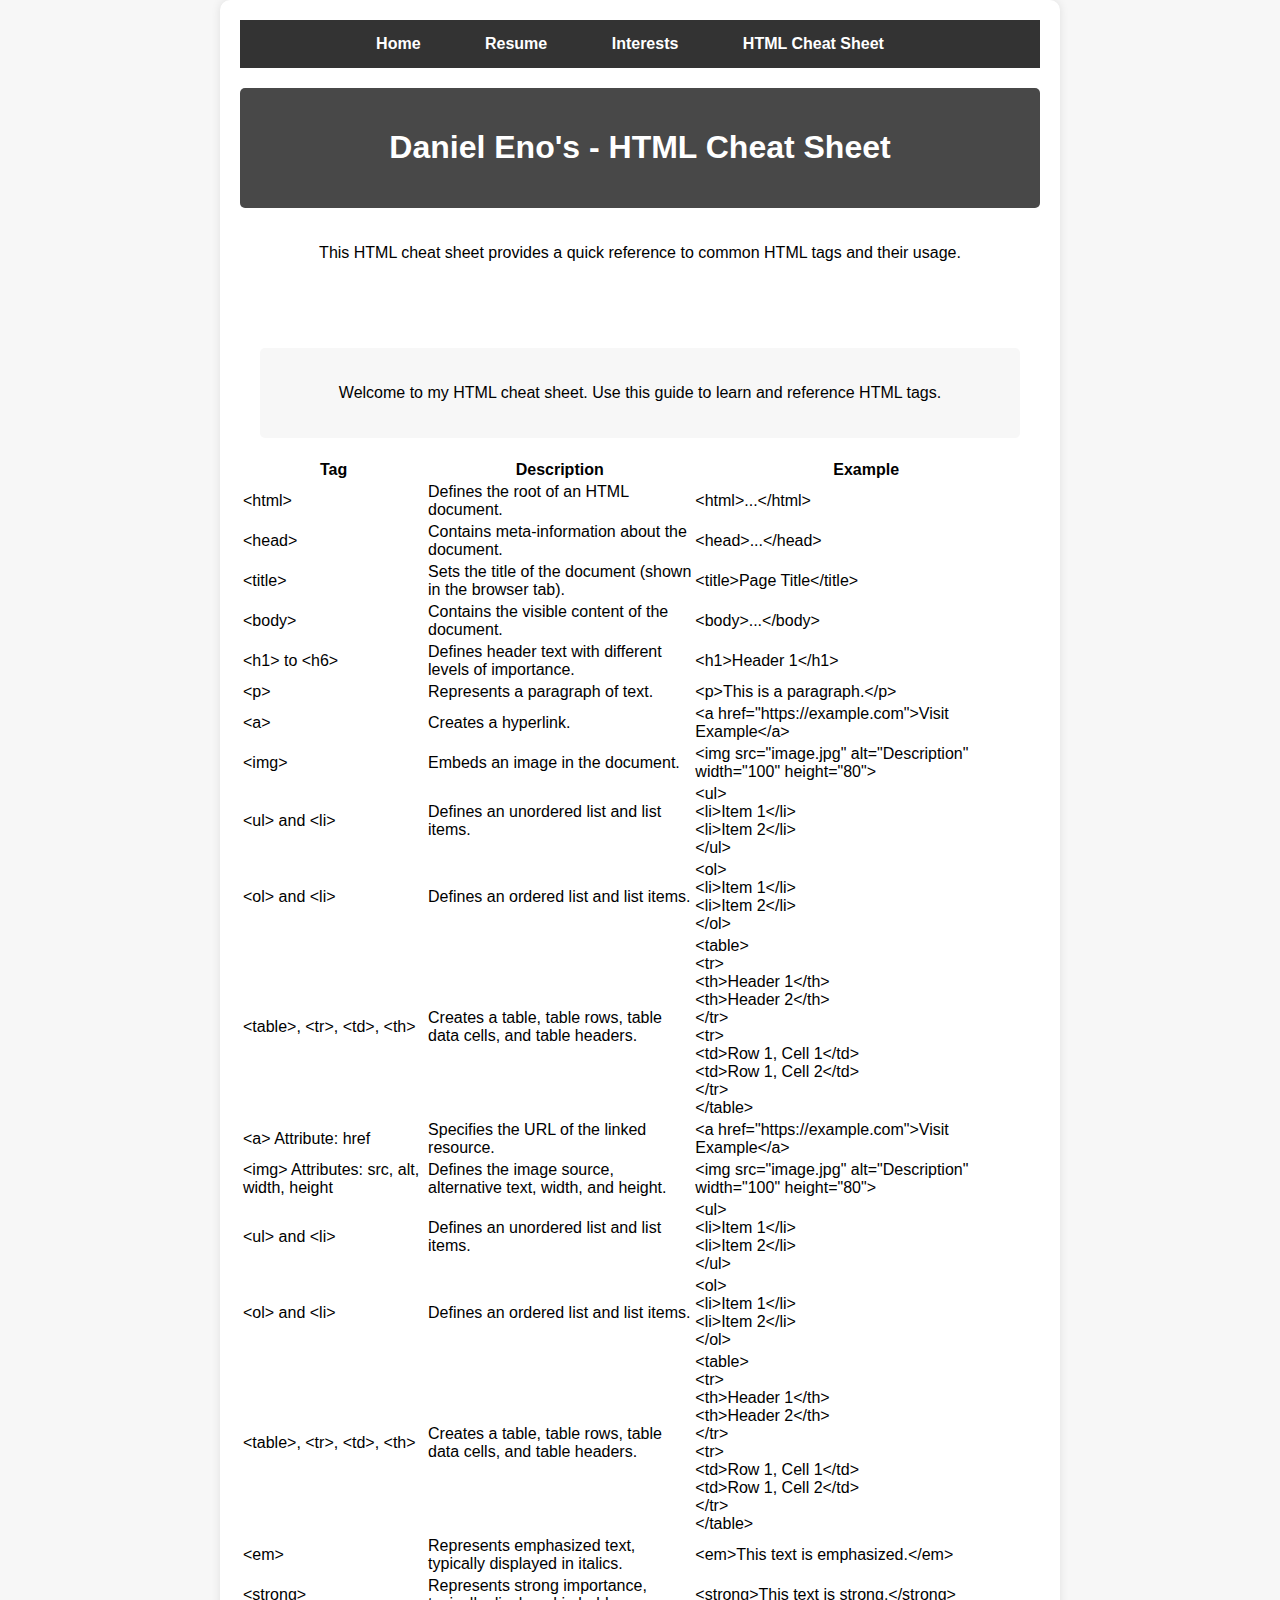
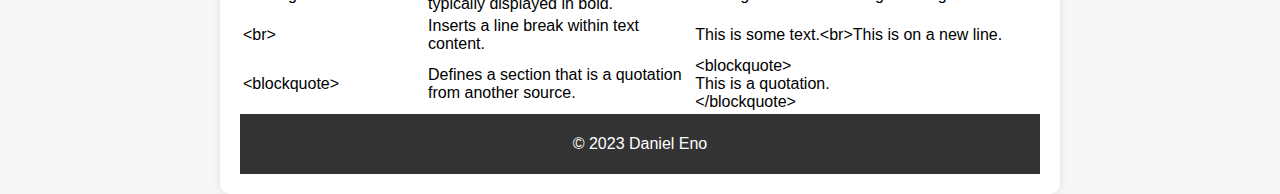
<file: html-cheat-sheet.html>
<!DOCTYPE html>
<html lang="en">
<head>
    <meta charset="UTF-8">
    <meta name="viewport" content="width=device-width, initial-scale=1.0">
    <link rel="stylesheet" href="styles.css">
    <title>Your Name - HTML Cheat Sheet</title>
</head>
<body>
    <div class="container">
        <nav>
            <ul>
                <li><a href="index.html">Home</a></li>
                <li><a href="resume.html">Resume</a></li>
                <li><a href="interests.html">Interests</a></li>
                <li><a href="html-cheat-sheet.html">HTML Cheat Sheet</a></li>
            </ul>
        </nav>
        
        <header>
            <h1>Daniel Eno's - HTML Cheat Sheet</h1>
        </header>
        
        <section class="content">
            <p>This HTML cheat sheet provides a quick reference to common HTML tags and their usage.</p>
        </section>

        <section class="introduction">
            <div class="introduction-text">
                <p>Welcome to my HTML cheat sheet. Use this guide to learn and reference HTML tags.</p>
            </div>
        </section>
    <table>
        <tr>
            <th>Tag</th>
            <th>Description</th>
            <th>Example</th>
        </tr>
        <tr>
            <td>&lt;html&gt;</td>
            <td>Defines the root of an HTML document.</td>
            <td>&lt;html&gt;...&lt;/html&gt;</td>
        </tr>
        <tr>
            <td>&lt;head&gt;</td>
            <td>Contains meta-information about the document.</td>
            <td>&lt;head&gt;...&lt;/head&gt;</td>
        </tr>
        <tr>
            <td>&lt;title&gt;</td>
            <td>Sets the title of the document (shown in the browser tab).</td>
            <td>&lt;title&gt;Page Title&lt;/title&gt;</td>
        </tr>
        <tr>
            <td>&lt;body&gt;</td>
            <td>Contains the visible content of the document.</td>
            <td>&lt;body&gt;...&lt;/body&gt;</td>
        </tr>
        <tr>
            <td>&lt;h1&gt; to &lt;h6&gt;</td>
            <td>Defines header text with different levels of importance.</td>
            <td>&lt;h1&gt;Header 1&lt;/h1&gt;</td>
        </tr>
        <tr>
            <td>&lt;p&gt;</td>
            <td>Represents a paragraph of text.</td>
            <td>&lt;p&gt;This is a paragraph.&lt;/p&gt;</td>
        </tr>
        <tr>
            <td>&lt;a&gt;</td>
            <td>Creates a hyperlink.</td>
            <td>&lt;a href="https://example.com"&gt;Visit Example&lt;/a&gt;</td>
        </tr>
        <tr>
            <td>&lt;img&gt;</td>
            <td>Embeds an image in the document.</td>
            <td>&lt;img src="image.jpg" alt="Description" width="100" height="80"&gt;</td>
        </tr>
        <tr>
            <td>&lt;ul&gt; and &lt;li&gt;</td>
            <td>Defines an unordered list and list items.</td>
            <td>
                &lt;ul&gt;
                <br>
                &lt;li&gt;Item 1&lt;/li&gt;
                <br>
                &lt;li&gt;Item 2&lt;/li&gt;
                <br>
                &lt;/ul&gt;
            </td>
        </tr>
        <tr>
            <td>&lt;ol&gt; and &lt;li&gt;</td>
            <td>Defines an ordered list and list items.</td>
            <td>
                &lt;ol&gt;
                <br>
                &lt;li&gt;Item 1&lt;/li&gt;
                <br>
                &lt;li&gt;Item 2&lt;/li&gt;
                <br>
                &lt;/ol&gt;
            </td>
        </tr>
        <tr>
            <td>&lt;table&gt;, &lt;tr&gt;, &lt;td&gt;, &lt;th&gt;</td>
            <td>Creates a table, table rows, table data cells, and table headers.</td>
            <td>
                &lt;table&gt;
                <br>
                &lt;tr&gt;
                <br>
                &lt;th&gt;Header 1&lt;/th&gt;
                <br>
                &lt;th&gt;Header 2&lt;/th&gt;
                <br>
                &lt;/tr&gt;
                <br>
                &lt;tr&gt;
                <br>
                &lt;td&gt;Row 1, Cell 1&lt;/td&gt;
                <br>
                &lt;td&gt;Row 1, Cell 2&lt;/td&gt;
                <br>
                &lt;/tr&gt;
                <br>
                &lt;/table&gt;
            </td>
        </tr>
        <tr>
            <td>&lt;a&gt; Attribute: href</td>
            <td>Specifies the URL of the linked resource.</td>
            <td>&lt;a href="https://example.com"&gt;Visit Example&lt;/a&gt;</td>
        </tr>
        <tr>
            <td>&lt;img&gt; Attributes: src, alt, width, height</td>
            <td>Defines the image source, alternative text, width, and height.</td>
            <td>&lt;img src="image.jpg" alt="Description" width="100" height="80"&gt;</td>
        </tr>
        <tr>
            <td>&lt;ul&gt; and &lt;li&gt;</td>
            <td>Defines an unordered list and list items.</td>
            <td>
                &lt;ul&gt;
                <br>
                &lt;li&gt;Item 1&lt;/li&gt;
                <br>
                &lt;li&gt;Item 2&lt;/li&gt;
                <br>
                &lt;/ul&gt;
            </td>
        </tr>
        <tr>
            <td>&lt;ol&gt; and &lt;li&gt;</td>
            <td>Defines an ordered list and list items.</td>
            <td>
                &lt;ol&gt;
                <br>
                &lt;li&gt;Item 1&lt;/li&gt;
                <br>
                &lt;li&gt;Item 2&lt;/li&gt;
                <br>
                &lt;/ol&gt;
            </td>
        </tr>
        <tr>
            <td>&lt;table&gt;, &lt;tr&gt;, &lt;td&gt;, &lt;th&gt;</td>
            <td>Creates a table, table rows, table data cells, and table headers.</td>
            <td>
                &lt;table&gt;
                <br>
                &lt;tr&gt;
                <br>
                &lt;th&gt;Header 1&lt;/th&gt;
                <br>
                &lt;th&gt;Header 2&lt;/th&gt;
                <br>
                &lt;/tr&gt;
                <br>
                &lt;tr&gt;
                <br>
                &lt;td&gt;Row 1, Cell 1&lt;/td&gt;
                <br>
                &lt;td&gt;Row 1, Cell 2&lt;/td&gt;
                <br>
                &lt;/tr&gt;
                <br>
                &lt;/table&gt;
            </td>
        </tr>
        <tr>
            <td>&lt;em&gt;</td>
            <td>Represents emphasized text, typically displayed in italics.</td>
            <td>&lt;em&gt;This text is emphasized.&lt;/em&gt;</td>
        </tr>
        <tr>
            <td>&lt;strong&gt;</td>
            <td>Represents strong importance, typically displayed in bold.</td>
            <td>&lt;strong&gt;This text is strong.&lt;/strong&gt;</td>
        </tr>
        <tr>
            <td>&lt;br&gt;</td>
            <td>Inserts a line break within text content.</td>
            <td>This is some text.&lt;br&gt;This is on a new line.</td>
        </tr>
        <tr>
            <td>&lt;blockquote&gt;</td>
            <td>Defines a section that is a quotation from another source.</td>
            <td>
                &lt;blockquote&gt;
                <br>
                This is a quotation.
                <br>
                &lt;/blockquote&gt;
            </td>
        </tr>
        <!-- Add more rows for other HTML tags and attributes -->
    </table>

    <footer>
        <p>&copy; 2023 Daniel Eno</p>
    </footer>
</body>
</html>
</file>
<file: styles.css>
body {
    font-family: Arial, sans-serif;
    background-color: #f3f4f6;
    margin: 0;
    padding: 0;
}

.container {
    max-width: 800px;
    margin: 0 auto;
    padding: 20px;
    background-color: #fff;
    box-shadow: 0 0 10px rgba(0, 0, 0, 0.1);
    border-radius: 10px;
}

nav ul {
    list-style: none;
    padding: 0;
    background-color: #333;
    text-align: center;
}

nav ul li {
    display: inline;
}

nav ul li a {
    text-decoration: none;
    color: white;
    padding: 15px 20px;
    display: inline-block;
    font-weight: bold;
}

header {
    padding: 20px 0;
    background-color: #484848;
    color: white;
    text-align: center;
}

.content {
    padding: 20px;
    text-align: center;
}

footer {
    text-align: center;
    padding: 5px 0;
    background-color: #333;
    color: white;
}
.introduction {
    text-align: center; /* Centers text */
    padding: 20px;
}

.introduction img {
    width: 200px;
    height: auto;
    display: block; /* Makes the image a block-level element */
    margin: 10px auto; /* Centers the image */
}
/* styles.css for a professional design */

body {
    font-family: Arial, sans-serif;
    background-color: #f7f7f7;
    margin: 0;
    padding: 0;
}

.container {
    max-width: 800px;
    margin: 0 auto;
    padding: 20px;
    background-color: #fff;
    box-shadow: 0 0 10px rgba(0, 0, 0, 0.1);
    border-radius: 10px;
}

nav ul {
    list-style: none;
    margin: 0;
    padding: 0;
}

nav ul li {
    display: inline;
    margin-right: 20px;
}

nav ul li a {
    text-decoration: none;
    color: white;
    font-weight: bold;
}

header {
    text-align: center;
    margin-top: 20px;
    background-color: #484848;
    padding: 20px;
    border-radius: 5px;
    color: #fff;
}

.content {
    text-align: center;
    padding: 20px;
}

.introduction {
    display: flex;
    justify-content: space-between;
    align-items: center;
    margin-top: 30px;
}

.introduction-text {
    flex: 1;
    padding: 20px;
    background-color: #f7f7f7;
    border-radius: 5px;
}

.introduction-image img {
    width: 200px;
    height: auto;
    border-radius: 50%;
    margin-left: 20px;
}

footer {
    text-align: center;
    padding: 5px 0;
    background-color: #333;
    color: white;
}
strong {
    text-size-adjust: 30px;
    
}
</file>
